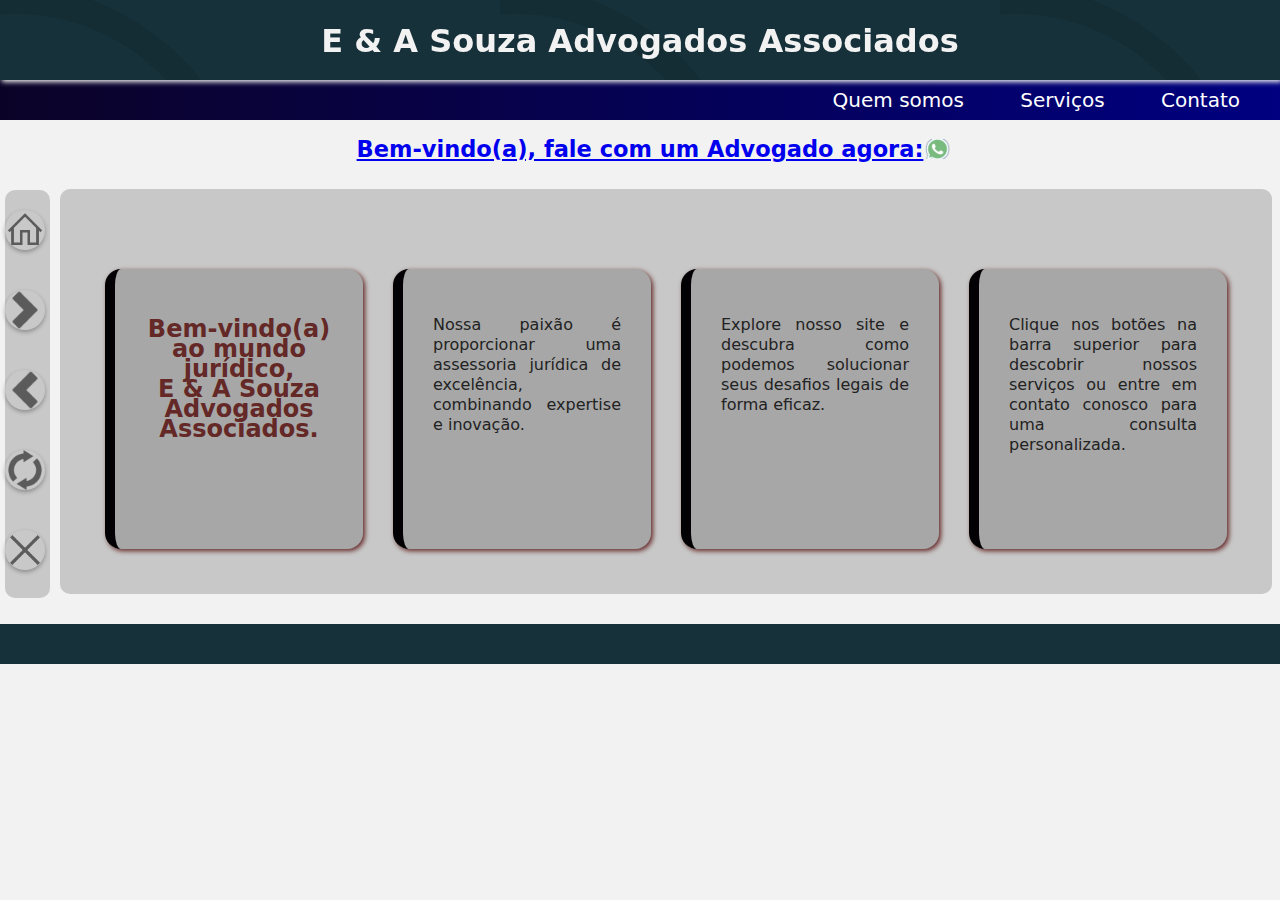
<file: index.html>
<!DOCTYPE html>
<html lang="pt-br">
  <head>
    <meta name="viewport" content="width=device-width, initial-scale=1">
    <link rel="StyleSheet" href="/css/style.css">
    <title>E & A Souza Advogados Associados</title>
   
</head>
<body>
  <header>
    <h1>E & A Souza Advogados Associados</h1>
  </header>
  <nav>
    <ul>
      <li><a href="index.php">Quem somos</a></li>
      <li><a href="servicos.php">Serviços</a></li>
      <li><a href="contato.php">Contato</a></li>
    </ul>
  </nav>
  

  <section >
    <div class="principal-title"><h2><a href="whatsapp.php">Bem-vindo(a), fale com um Advogado agora:</a></h2></div>
    <div class="card-container-master">

<div class="card-container">
  <h2>Bem-vindo(a) ao mundo jurídico,<br><strong>E & A Souza Advogados Associados</strong>.</h2>
</div>
<div class="card-container">
  <p>Nossa paixão é proporcionar uma assessoria jurídica de excelência, combinando expertise e inovação.</p>
</div>
<div class="card-container">
  <p>Explore nosso site e descubra como podemos solucionar seus desafios legais de forma eficaz.</p>
</div>
<div class="card-container">
  <p>Clique nos botões na barra superior para descobrir nossos serviços ou entre em contato conosco para uma consulta personalizada.</p>
</div>

  </section>

  <span class="card-span-container">

    <div class="element-1" onclick="window.location.href='index.php';">
    </div>
    <div class="element-2" onclick="window.location.href='servicos.php';">
    </div>
    <div class="element-3" onclick="window.location.href='index.php';">
    </div>
    <div class="element-4" onclick="window.location.href='#';">
    </div>
    <div class="element-5" onclick="window.location.href='#';">
    </div>
    
  </span>
  
  
 <script src="script.js"></script>
  
</body>
<footer>
  <?php  
  require_once 'footer.php'; 
  ?>
</footer>
</html>
</file>
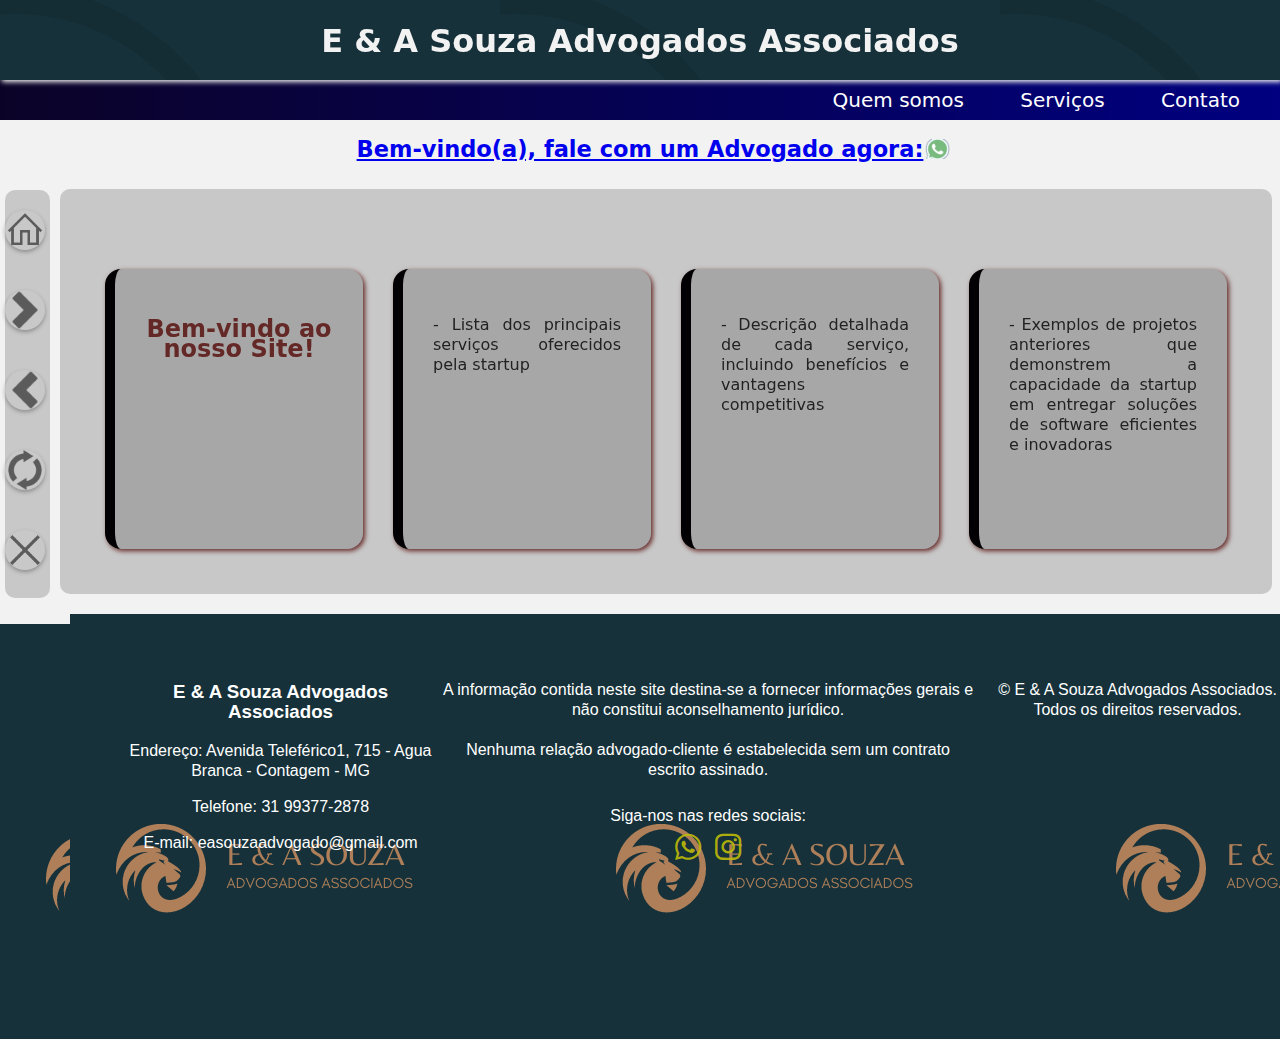
<file: concursos.html>
<!DOCTYPE html>
<html>
  <head>
    <meta name="viewport" content="width=device-width, initial-scale=1">
    <link rel="StyleSheet" href="/css/style.css">
    <title>E & A Souza Advogados Associados</title>
   
</head>
<body>
  <header>
    <h1>E & A Souza Advogados Associados</h1>
  </header>
  <nav>
    <ul>
      <li><a href="index.html">Quem somos</a></li>
      <li><a href="servicos.html">Serviços</a></li>
      <li><a href="contato.html">Contato</a></li>
    </ul>
  </nav>
  <section>
    <div class="principal-title"><h2><a href="https://wa.me/5531993772878">Bem-vindo(a), fale com um Advogado agora:</a></h2></div>
    <div class="card-container-master">
    <div class="card-container"><h2>Bem-vindo ao nosso Site! </h2></div>
    <div class="card-container"><p>- Lista dos principais serviços oferecidos pela startup</p></div>
    <div class="card-container"><p>- Descrição detalhada de cada serviço, incluindo benefícios e vantagens competitivas</p></div>
    <div class="card-container"><p>- Exemplos de projetos anteriores que demonstrem a capacidade da startup em entregar soluções de software eficientes e inovadoras</p> </div>
    </div>
  </section>
  
 <span class="card-span-container">
    <div class="element-1" onclick="window.location.href='index.html';">
    </div>
    <div class="element-2" onclick="window.location.href='contato.html';">
    </div>
    <div class="element-3" onclick="window.location.href='servicos.html';">
    </div>
    <div class="element-4" onclick="window.location.href='#';">
    </div>
    <div class="element-5" onclick="window.location.href='#';">
    </div>
  </span>
<script src="script.js"></script>
</body>
<footer>
  
 
    <div class="container-foot">
    <head>
       <link rel="stylesheet" href="https://cdnjs.cloudflare.com/ajax/libs/font-awesome/6.0.0-beta3/css/all.min.css">
   </head>
   
   <footer class="footer-container">
       <!--div class="logo-container">
           <img src="/assets/img/eas_1.png" alt="Logo do Escritório">
       </div-->
       <div class="info-container">
           <h3>E & A Souza Advogados Associados</h3>
           <p>Endereço: Avenida Teleférico1, 715 - Agua Branca - Contagem - MG </p>
           <p>Telefone: 31 99377-2878</p>
           <p>E-mail: easouzaadvogado@gmail.com</p>
       </div>
       <div class="copyright-container">
           <p>A informação contida neste site destina-se a fornecer informações gerais e não constitui aconselhamento jurídico.<br><br> Nenhuma relação advogado-cliente é estabelecida sem um contrato escrito assinado.</p><br>
           <p>Siga-nos nas redes sociais:
   
   <div class="btn_social">                 
      <ul class="social-icons">
           <li><a href="https://wa.me/5531993772878"><i class="fab fa-whatsapp"></i></a></li>
           <li><a href="https://www.instagram.com/seuinstagram/"><i class="fab fa-instagram"></i></a></li>
       </ul>
   </div>
               
       </p>
   
       <script src="script.js"></script>
           
       </div>
   
   <p>© <span id="current-year"></span> E & A Souza Advogados Associados. Todos os direitos reservados.</p>
   </p>
    </div>
  </footer>
</html>
</file>
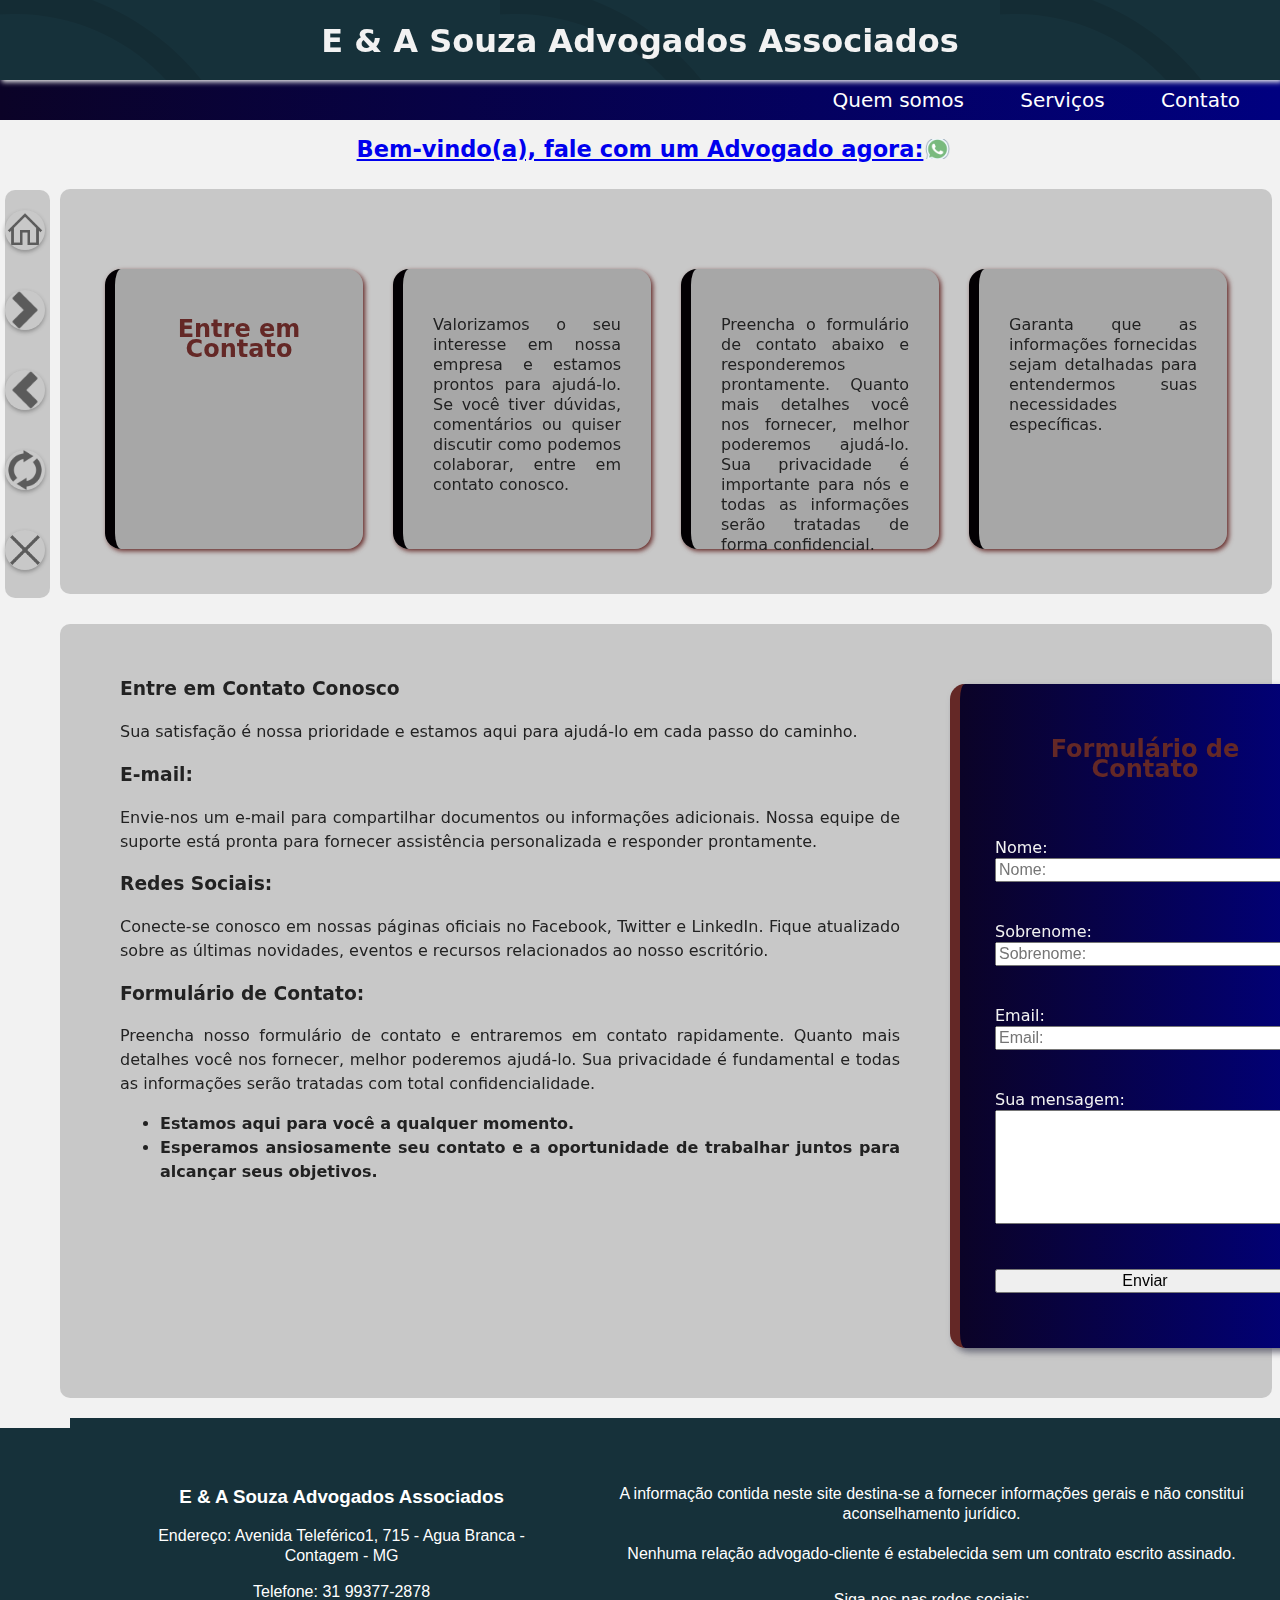
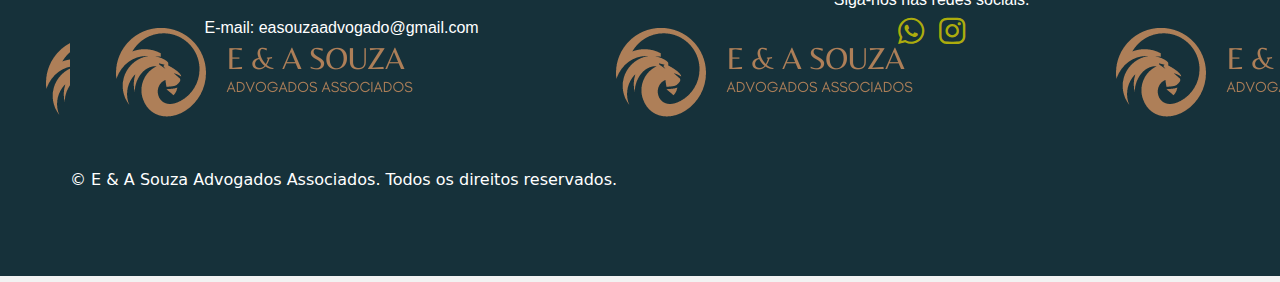
<file: contato.html>
<!DOCTYPE html>
<html>
  <head>
    <meta name="viewport" content="width=device-width, initial-scale=1">
    <link rel="StyleSheet" href="/css/style.css">
    <title>E & A Souza Advogados Associados</title>
   
</head>
<body>
  <header>
   
    <h1>E & A Souza Advogados Associados</h1>
  </header>
  <nav>
    <ul>
      <li><a href="index.html">Quem somos</a></li>
      <li><a href="servicos.html">Serviços</a></li>
      <li><a href="contato.html">Contato</a></li>
    </ul>
  </nav>
  <section>
    <div class="principal-title"><h2><a href="https://wa.me/5531993772878">Bem-vindo(a), fale com um Advogado agora:</a></h2></div>
    <div class="card-container-master">
      
    <div class="card-container"><h2>Entre em Contato</h2></div>
    <div class="card-container"><p>Valorizamos o seu interesse em nossa empresa e estamos prontos para ajudá-lo. Se você tiver dúvidas, comentários ou quiser discutir como podemos colaborar, entre em contato conosco.</p></div>
    <div class="card-container"><p>Preencha o formulário de contato abaixo e responderemos prontamente. Quanto mais detalhes você nos fornecer, melhor poderemos ajudá-lo. Sua privacidade é importante para nós e todas as informações serão tratadas de forma confidencial.</p></div>
    <div class="card-container"><p>Garanta que as informações fornecidas sejam detalhadas para entendermos suas necessidades específicas.</p></div>
</div>

  </section>

  <span class="card-span-container">

     <div class="element-1" onclick="window.location.href='index.html';">
    </div>
    <div class="element-2" onclick="window.location.href='contato.html';">
    </div>
    <div class="element-3" onclick="window.location.href='servicos.html';">
    </div>
    <div class="element-4" onclick="window.location.href='#';">
    </div>
    <div class="element-5" onclick="window.location.href='#';">
    </div>
  </span>

  <div class="card-container-master">
  
  <div class="form-container">

    <h2>Formulário de Contato</h2>

    <form action=""  method="POST">
      <div>
          <input type="number" name="id" placeholder="Número:" hidden><br><br>
      </div>
      <div>
          <label>Nome:</label>
          <input type="text" name="nome" placeholder="Nome:"><br><br>
      </div>
      <div>
          <label>Sobrenome:</label>
          <input type="text" name="sobrenome" placeholder="Sobrenome:"><br><br>
      </div>
       <div>
          <label>Email:</label>
          <input type="email" name="email" placeholder="Email:"><br><br>
       </div>
        <div>
           <label>Sua mensagem:</label>
           <textarea type="text" name="msg" rows="6" cols="23"></textarea><br><br>
      </div>
      <div>
          <input class="buttom" name="Enviar" type="submit" value="Enviar">
      </div>
  </form>
  </div>

 <div class="text-contact-container">

  <h3>Entre em Contato Conosco</h3>
  <p>Sua satisfação é nossa prioridade e estamos aqui para ajudá-lo em cada passo do caminho.</p>

  <h3>E-mail:</h3>
  <p>Envie-nos um e-mail para compartilhar documentos ou informações adicionais. Nossa equipe de suporte está pronta para fornecer assistência personalizada e responder prontamente.</p>
  
  <h3>Redes Sociais:</h3>
  <p>Conecte-se conosco em nossas páginas oficiais no Facebook, Twitter e LinkedIn. Fique atualizado sobre as últimas novidades, eventos e recursos relacionados ao nosso escritório.</p>

  <h3>Formulário de Contato:</h3>
  <p>Preencha nosso formulário de contato e entraremos em contato rapidamente. Quanto mais detalhes você nos fornecer, melhor poderemos ajudá-lo. Sua privacidade é fundamental e todas as informações serão tratadas com total confidencialidade.</p>

  <ul>
    <li><strong>Estamos aqui para você a qualquer momento.</strong></li>
    <li><strong>Esperamos ansiosamente seu contato e a oportunidade de trabalhar juntos para alcançar seus objetivos.</strong></li>
  </ul>
</div>

</div>
<script src="script.js"></script>
</body>
<footer>
 
  <div class="container-foot">
  <head>
     <link rel="stylesheet" href="https://cdnjs.cloudflare.com/ajax/libs/font-awesome/6.0.0-beta3/css/all.min.css">
 </head>
 
 <footer class="footer-container">
     <!--div class="logo-container">
         <img src="/assets/img/eas_1.png" alt="Logo do Escritório">
     </div-->
     <div class="info-container">
         <h3>E & A Souza Advogados Associados</h3>
         <p>Endereço: Avenida Teleférico1, 715 - Agua Branca - Contagem - MG </p>
         <p>Telefone: 31 99377-2878</p>
         <p>E-mail: easouzaadvogado@gmail.com</p>
     </div>
     <div class="copyright-container">
         <p>A informação contida neste site destina-se a fornecer informações gerais e não constitui aconselhamento jurídico.<br><br> Nenhuma relação advogado-cliente é estabelecida sem um contrato escrito assinado.</p><br>
         <p>Siga-nos nas redes sociais:
 
 <div class="btn_social">                 
    <ul class="social-icons">
         <li><a href="https://wa.me/5531993772878"><i class="fab fa-whatsapp"></i></a></li>
         <li><a href="https://www.instagram.com/seuinstagram/"><i class="fab fa-instagram"></i></a></li>
     </ul>
 </div>
             
     </p>
 
     <script src="script.js"></script>
         
     </div>
 </footer>
 <p>© <span id="current-year"></span> E & A Souza Advogados Associados. Todos os direitos reservados.</p>
 </p>
  </div>
  </footer>
</html>
</file>
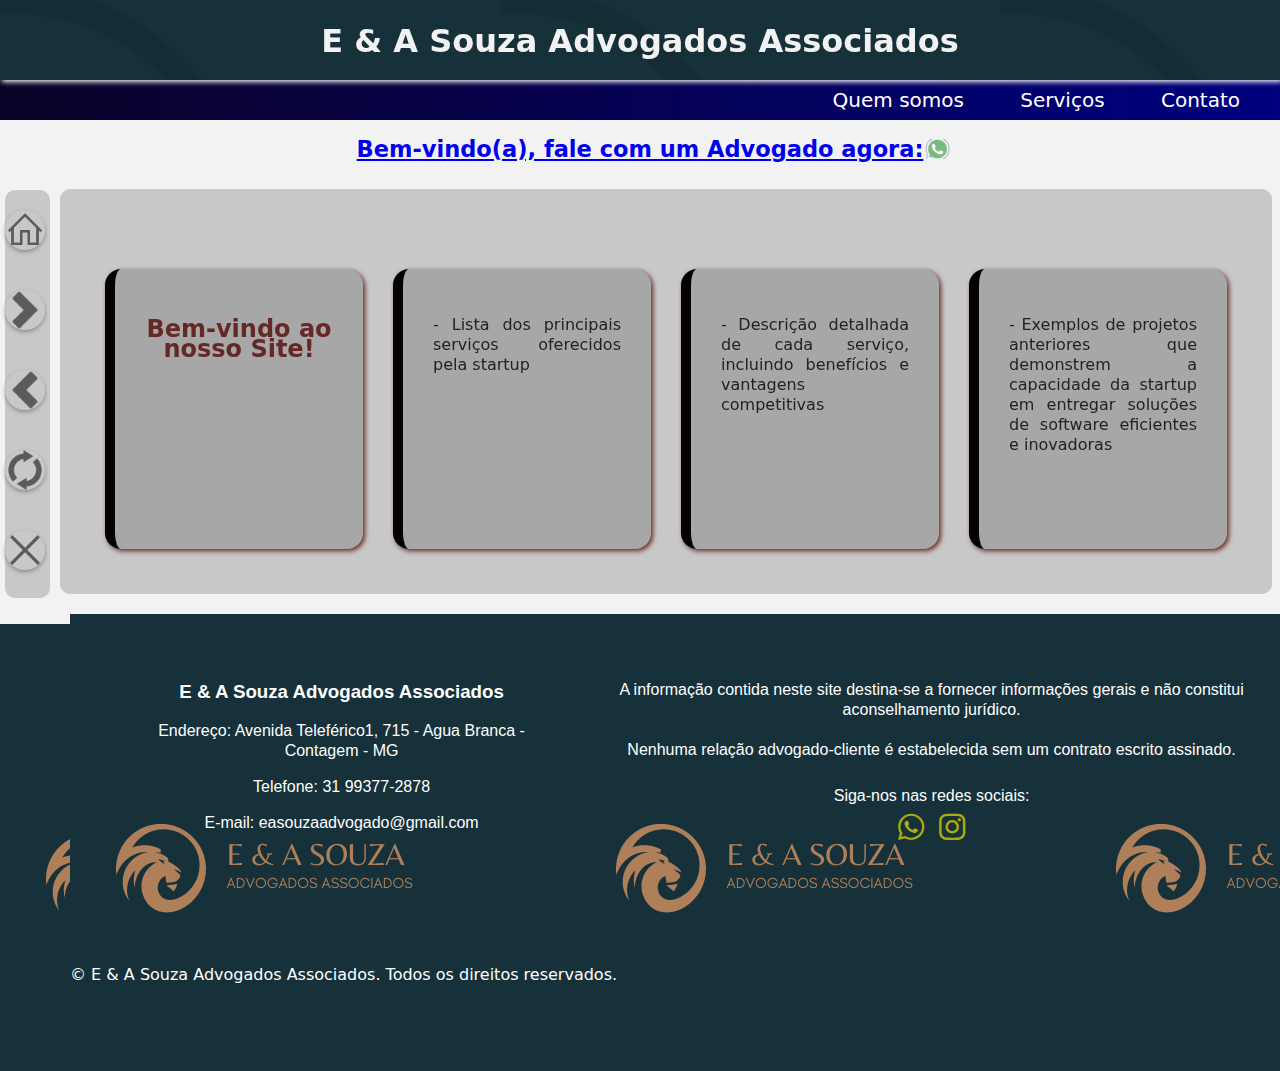
<file: extrajudicial.html>
<!DOCTYPE html>
<html>
  <head>
    <meta name="viewport" content="width=device-width, initial-scale=1">
    <link rel="StyleSheet" href="/css/style.css">
    <title>E & A Souza Advogados Associados</title>
   
</head>
<body>
  <header>
    <h1>E & A Souza Advogados Associados</h1>
  </header>
  <nav>
    <ul>
      <li><a href="index.html">Quem somos</a></li>
      <li><a href="servicos.html">Serviços</a></li>
      <li><a href="contato.html">Contato</a></li>
    </ul>
  </nav>
  <section>
    <div class="principal-title"><h2><a href="https://wa.me/5531993772878">Bem-vindo(a), fale com um Advogado agora:</a></h2></div>
    <div class="card-container-master">
    <div class="card-container"><h2>Bem-vindo ao nosso Site! </h2></div>
    <div class="card-container"><p>- Lista dos principais serviços oferecidos pela startup</p></div>
    <div class="card-container"><p>- Descrição detalhada de cada serviço, incluindo benefícios e vantagens competitivas</p></div>
    <div class="card-container"><p>- Exemplos de projetos anteriores que demonstrem a capacidade da startup em entregar soluções de software eficientes e inovadoras</p> </div>
    </div>
  </section>
  
 <span class="card-span-container">
    <div class="element-1" onclick="window.location.href='index.html';">
    </div>
    <div class="element-2" onclick="window.location.href='contato.html';">
    </div>
    <div class="element-3" onclick="window.location.href='servicos.html';">
    </div>
    <div class="element-4" onclick="window.location.href='#';">
    </div>
    <div class="element-5" onclick="window.location.href='#';">
    </div>
  </span>
<script src="script.js"></script>
</body>
<footer>
 
  <div class="container-foot">
  <head>
     <link rel="stylesheet" href="https://cdnjs.cloudflare.com/ajax/libs/font-awesome/6.0.0-beta3/css/all.min.css">
 </head>
 
 <footer class="footer-container">
     <!--div class="logo-container">
         <img src="/assets/img/eas_1.png" alt="Logo do Escritório">
     </div-->
     <div class="info-container">
         <h3>E & A Souza Advogados Associados</h3>
         <p>Endereço: Avenida Teleférico1, 715 - Agua Branca - Contagem - MG </p>
         <p>Telefone: 31 99377-2878</p>
         <p>E-mail: easouzaadvogado@gmail.com</p>
     </div>
     <div class="copyright-container">
         <p>A informação contida neste site destina-se a fornecer informações gerais e não constitui aconselhamento jurídico.<br><br> Nenhuma relação advogado-cliente é estabelecida sem um contrato escrito assinado.</p><br>
         <p>Siga-nos nas redes sociais:
 
 <div class="btn_social">                 
    <ul class="social-icons">
         <li><a href="https://wa.me/5531993772878"><i class="fab fa-whatsapp"></i></a></li>
         <li><a href="https://www.instagram.com/seuinstagram/"><i class="fab fa-instagram"></i></a></li>
     </ul>
 </div>
             
     </p>
 
     <script src="script.js"></script>
         
     </div>
 </footer>
 <p>© <span id="current-year"></span> E & A Souza Advogados Associados. Todos os direitos reservados.</p>
 </p>
  </div>
  </footer>
</html>
</file>
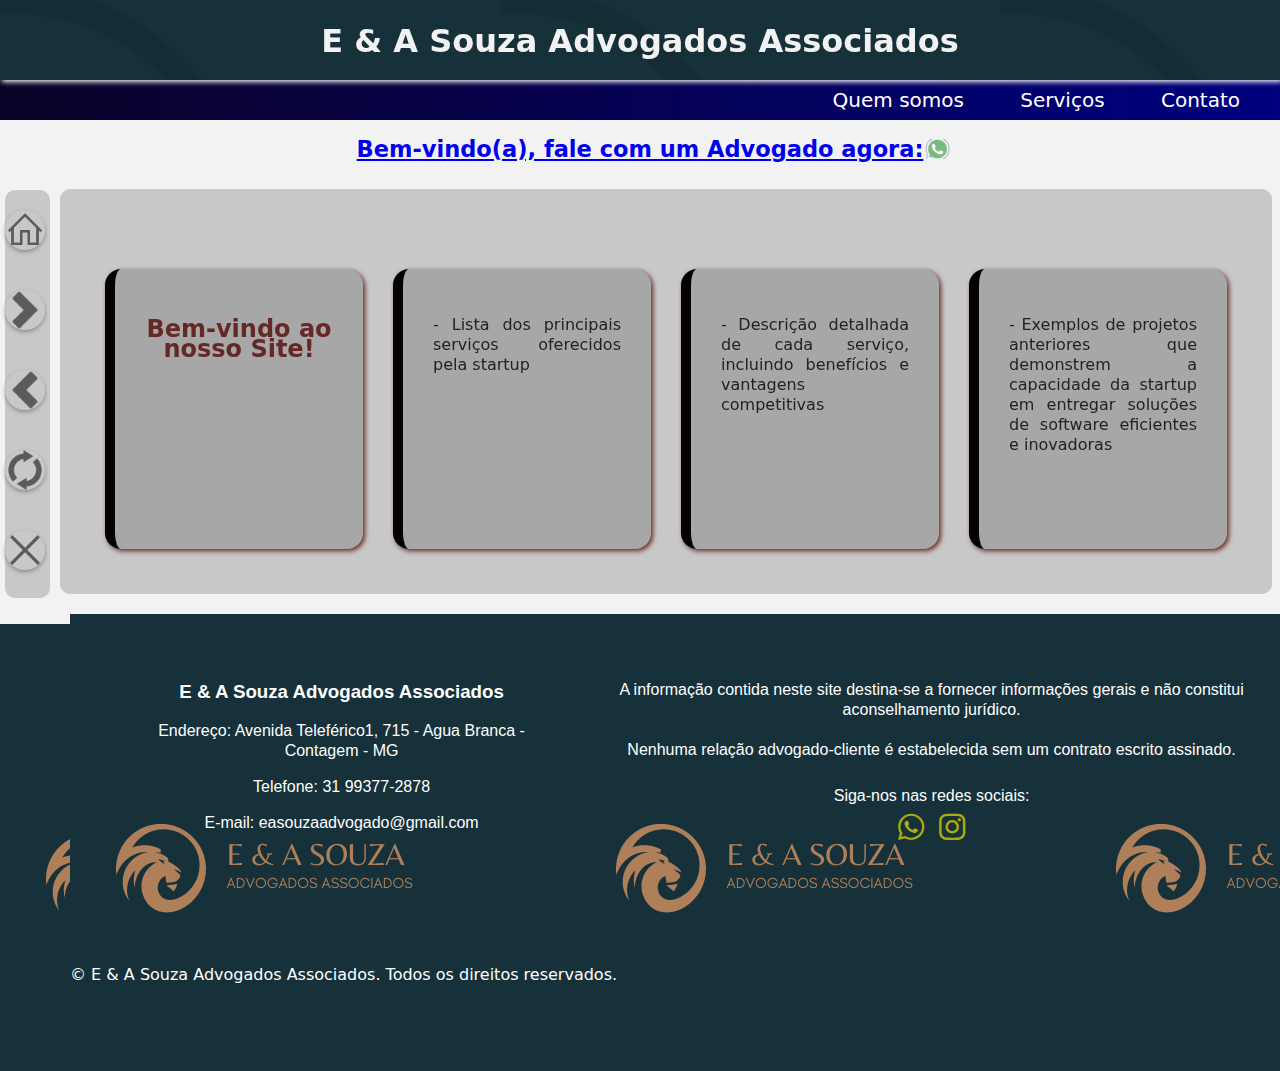
<file: regularizacao.html>
<!DOCTYPE html>
<html>
  <head>
    <meta name="viewport" content="width=device-width, initial-scale=1">
    <link rel="StyleSheet" href="/css/style.css">
    <title>E & A Souza Advogados Associados</title>
   
</head>
<body>
  <header>
    <h1>E & A Souza Advogados Associados</h1>
  </header>
  <nav>
    <ul>
      <li><a href="index.html">Quem somos</a></li>
      <li><a href="servicos.html">Serviços</a></li>
      <li><a href="contato.html">Contato</a></li>
    </ul>
  </nav>
  <section>
    <div class="principal-title"><h2><a href="whatsapp.html">Bem-vindo(a), fale com um Advogado agora:</a></h2></div>
    <div class="card-container-master">
    <div class="card-container"><h2>Bem-vindo ao nosso Site! </h2></div>
    <div class="card-container"><p>- Lista dos principais serviços oferecidos pela startup</p></div>
    <div class="card-container"><p>- Descrição detalhada de cada serviço, incluindo benefícios e vantagens competitivas</p></div>
    <div class="card-container"><p>- Exemplos de projetos anteriores que demonstrem a capacidade da startup em entregar soluções de software eficientes e inovadoras</p> </div>
    </div>
  </section>
  
 <span class="card-span-container">
    <div class="element-1" onclick="window.location.href='index.html';">
    </div>
    <div class="element-2" onclick="window.location.href='contato.html';">
    </div>
    <div class="element-3" onclick="window.location.href='servicos.html';">
    </div>
    <div class="element-4" onclick="window.location.href='#';">
    </div>
    <div class="element-5" onclick="window.location.href='#';">
    </div>
  </span>
<script src="script.js"></script>
</body>
<footer>
 
  <div class="container-foot">
  <head>
     <link rel="stylesheet" href="https://cdnjs.cloudflare.com/ajax/libs/font-awesome/6.0.0-beta3/css/all.min.css">
 </head>
 
 <footer class="footer-container">
     <!--div class="logo-container">
         <img src="/assets/img/eas_1.png" alt="Logo do Escritório">
     </div-->
     <div class="info-container">
         <h3>E & A Souza Advogados Associados</h3>
         <p>Endereço: Avenida Teleférico1, 715 - Agua Branca - Contagem - MG </p>
         <p>Telefone: 31 99377-2878</p>
         <p>E-mail: easouzaadvogado@gmail.com</p>
     </div>
     <div class="copyright-container">
         <p>A informação contida neste site destina-se a fornecer informações gerais e não constitui aconselhamento jurídico.<br><br> Nenhuma relação advogado-cliente é estabelecida sem um contrato escrito assinado.</p><br>
         <p>Siga-nos nas redes sociais:
 
 <div class="btn_social">                 
    <ul class="social-icons">
         <li><a href="https://wa.me/5531993772878"><i class="fab fa-whatsapp"></i></a></li>
         <li><a href="https://www.instagram.com/seuinstagram/"><i class="fab fa-instagram"></i></a></li>
     </ul>
 </div>
             
     </p>
 
     <script src="script.js"></script>
         
     </div>
 </footer>
 <p>© <span id="current-year"></span> E & A Souza Advogados Associados. Todos os direitos reservados.</p>
 </p>
  </div>   
 
     
 </footer>
</html>
</file>
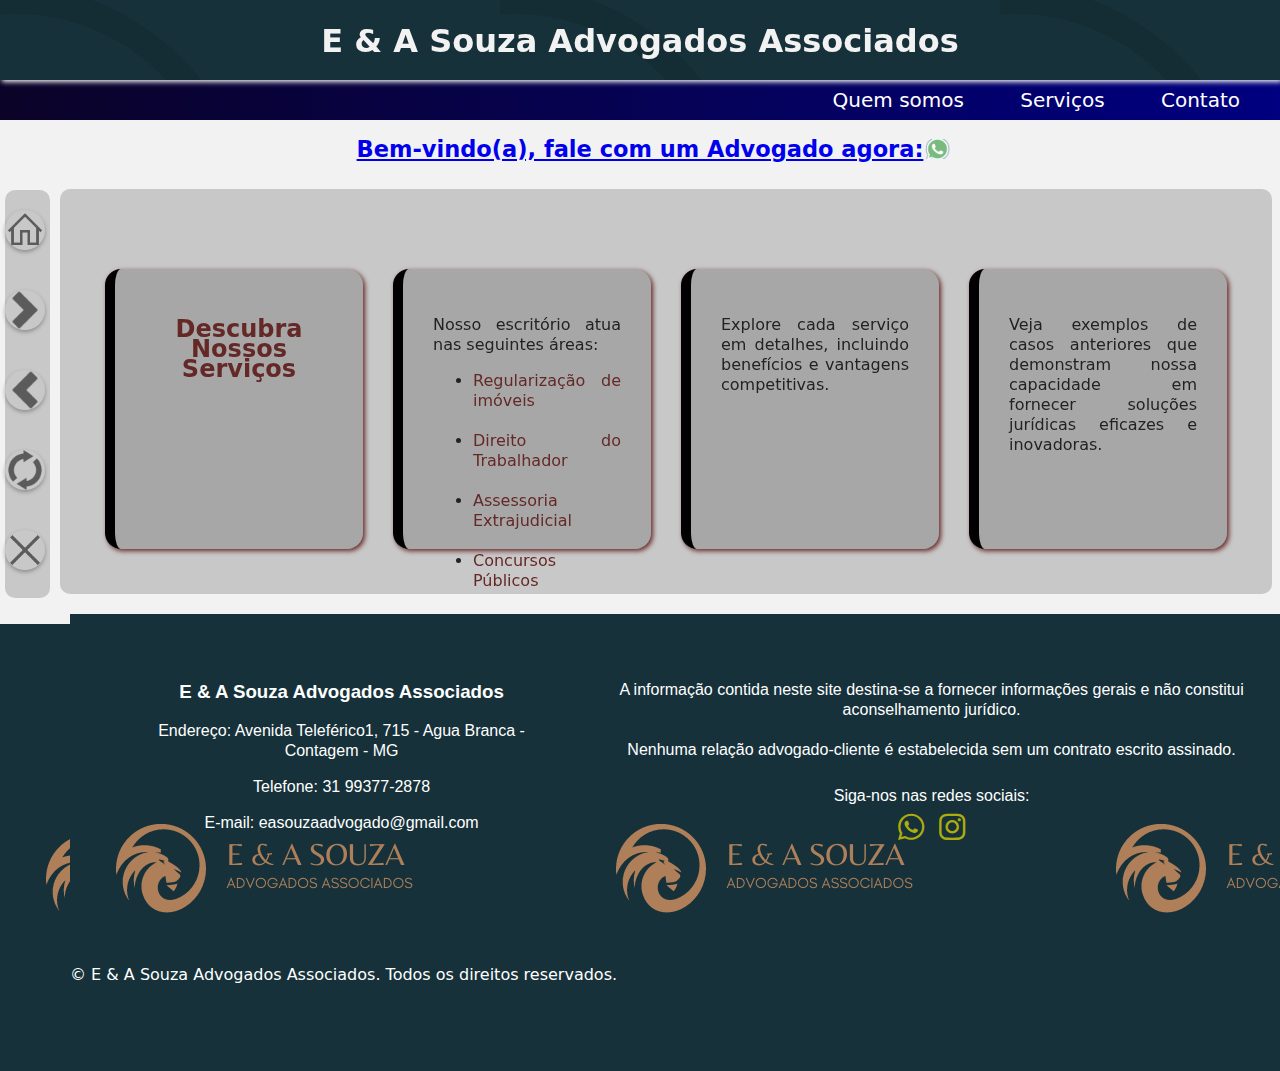
<file: servicos.html>
<!DOCTYPE html>
<html>
  <head>
    <meta name="viewport" content="width=device-width, initial-scale=1">
    <link rel="StyleSheet" href="/css/style.css">
    <title>E & A Souza Advogados Associados</title>
   
</head>
<body>
  <header>
    <h1>E & A Souza Advogados Associados</h1>
  </header>
  <nav>
    <ul>
      <li><a href="index.html">Quem somos</a></li>
      <li><a href="servicos.html">Serviços</a></li>
      <li><a href="contato.html">Contato</a></li>
    </ul>
  </nav>
  <section>
    <div class="principal-title"><h2><a href="https://wa.me/5531993772878">Bem-vindo(a), fale com um Advogado agora:</a></h2></div>
<div class="card-container-master">
  <div class="card-container"><h2>Descubra Nossos Serviços</h2></div>
  <div class="card-container">
    <p>Nosso escritório atua nas seguintes áreas:</p>
    <ul class="card-servicos">
      <li><a href="regularizacao.html">Regularização de imóveis</a></li><br>
      <li><a href="trabalhador.html">Direito do Trabalhador</a></li><br>
      <li><a href="extrajudicial.html">Assessoria Extrajudicial</a></li><br>
      <li><a href="concursos.html">Concursos Públicos</a></li>
    </ul>
  </div>
  <div class="card-container"><p>Explore cada serviço em detalhes, incluindo benefícios e vantagens competitivas.</p></div>
  <div class="card-container"><p>Veja exemplos de casos anteriores que demonstram nossa capacidade em fornecer soluções jurídicas eficazes e inovadoras.</p></div>
</div>

  </section>
  
 <span class="card-span-container">
    <div class="element-1" onclick="window.location.href='index.html';">
    </div>
    <div class="element-2" onclick="window.location.href='contato.html';">
    </div>
    <div class="element-3" onclick="window.location.href='servicos.html';">
    </div>
    <div class="element-4" onclick="window.location.href='#';">
    </div>
    <div class="element-5" onclick="window.location.href='#';">
    </div>
  </span>
<script src="script.js"></script>
</body>
<footer>
 
  <div class="container-foot">
  <head>
     <link rel="stylesheet" href="https://cdnjs.cloudflare.com/ajax/libs/font-awesome/6.0.0-beta3/css/all.min.css">
 </head>
 
 <footer class="footer-container">
     <!--div class="logo-container">
         <img src="/assets/img/eas_1.png" alt="Logo do Escritório">
     </div-->
     <div class="info-container">
         <h3>E & A Souza Advogados Associados</h3>
         <p>Endereço: Avenida Teleférico1, 715 - Agua Branca - Contagem - MG </p>
         <p>Telefone: 31 99377-2878</p>
         <p>E-mail: easouzaadvogado@gmail.com</p>
     </div>
     <div class="copyright-container">
         <p>A informação contida neste site destina-se a fornecer informações gerais e não constitui aconselhamento jurídico.<br><br> Nenhuma relação advogado-cliente é estabelecida sem um contrato escrito assinado.</p><br>
         <p>Siga-nos nas redes sociais:
 
 <div class="btn_social">                 
    <ul class="social-icons">
         <li><a href="https://wa.me/5531993772878"><i class="fab fa-whatsapp"></i></a></li>
         <li><a href="https://www.instagram.com/seuinstagram/"><i class="fab fa-instagram"></i></a></li>
     </ul>
 </div>
             
     </p>
 
     <script src="script.js"></script>
         
     </div>
 </footer>
 <p>© <span id="current-year"></span> E & A Souza Advogados Associados. Todos os direitos reservados.</p>
 </p>
  </div>   
 
     
 </footer>
</html>
</file>
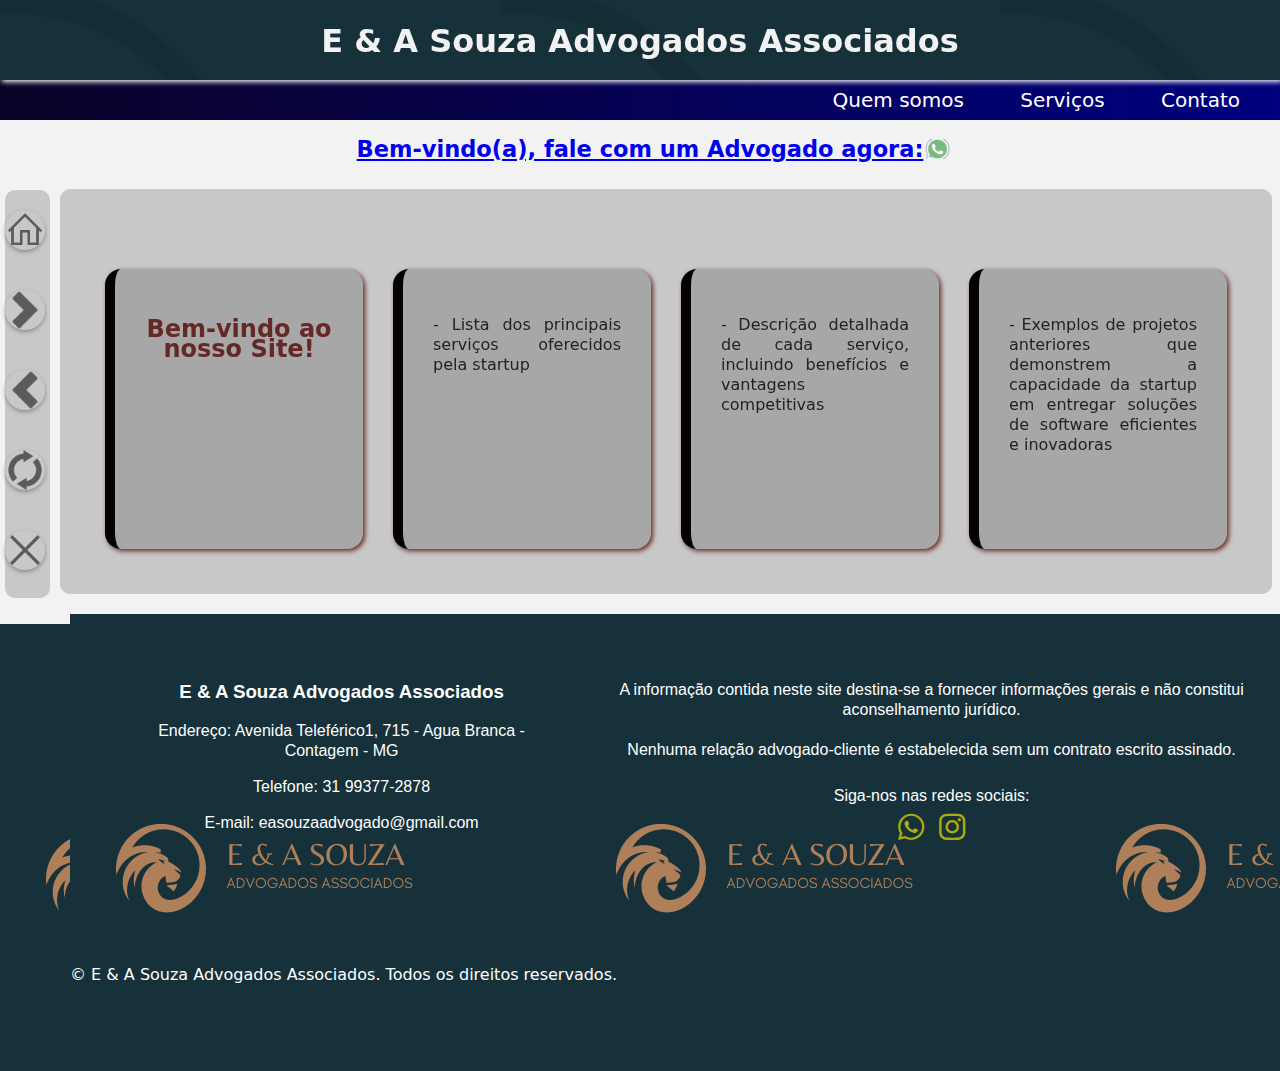
<file: trabalhador.html>
<!DOCTYPE html>
<html>
  <head>
    <meta name="viewport" content="width=device-width, initial-scale=1">
    <link rel="StyleSheet" href="/css/style.css">
    <title>E & A Souza Advogados Associados</title>
   
</head>
<body>
  <header>
    <h1>E & A Souza Advogados Associados</h1>
  </header>
  <nav>
    <ul>
      <li><a href="index.html">Quem somos</a></li>
      <li><a href="servicos.html">Serviços</a></li>
      <li><a href="contato.html">Contato</a></li>
    </ul>
  </nav>
  <section>
    <div class="principal-title"><h2><a href="https://wa.me/5531993772878">Bem-vindo(a), fale com um Advogado agora:</a></h2></div>
    <div class="card-container-master">
    <div class="card-container"><h2>Bem-vindo ao nosso Site! </h2></div>
    <div class="card-container"><p>- Lista dos principais serviços oferecidos pela startup</p></div>
    <div class="card-container"><p>- Descrição detalhada de cada serviço, incluindo benefícios e vantagens competitivas</p></div>
    <div class="card-container"><p>- Exemplos de projetos anteriores que demonstrem a capacidade da startup em entregar soluções de software eficientes e inovadoras</p> </div>
    </div>
  </section>
  
 <span class="card-span-container">
    <div class="element-1" onclick="window.location.href='index.html';">
    </div>
    <div class="element-2" onclick="window.location.href='contato.html';">
    </div>
    <div class="element-3" onclick="window.location.href='servicos.html';">
    </div>
    <div class="element-4" onclick="window.location.href='#';">
    </div>
    <div class="element-5" onclick="window.location.href='#';">
    </div>
  </span>
<script src="script.js"></script>
</body>
<footer>
 
  <div class="container-foot">
  <head>
     <link rel="stylesheet" href="https://cdnjs.cloudflare.com/ajax/libs/font-awesome/6.0.0-beta3/css/all.min.css">
 </head>
 
 <footer class="footer-container">
     <!--div class="logo-container">
         <img src="/assets/img/eas_1.png" alt="Logo do Escritório">
     </div-->
     <div class="info-container">
         <h3>E & A Souza Advogados Associados</h3>
         <p>Endereço: Avenida Teleférico1, 715 - Agua Branca - Contagem - MG </p>
         <p>Telefone: 31 99377-2878</p>
         <p>E-mail: easouzaadvogado@gmail.com</p>
     </div>
     <div class="copyright-container">
         <p>A informação contida neste site destina-se a fornecer informações gerais e não constitui aconselhamento jurídico.<br><br> Nenhuma relação advogado-cliente é estabelecida sem um contrato escrito assinado.</p><br>
         <p>Siga-nos nas redes sociais:
 
 <div class="btn_social">                 
    <ul class="social-icons">
         <li><a href="https://wa.me/5531993772878"><i class="fab fa-whatsapp"></i></a></li>
         <li><a href="https://www.instagram.com/seuinstagram/"><i class="fab fa-instagram"></i></a></li>
     </ul>
 </div>
             
     </p>
 
     <script src="script.js"></script>
         
     </div>
 </footer>
 <p>© <span id="current-year"></span> E & A Souza Advogados Associados. Todos os direitos reservados.</p>
 </p>
  </div>   
 
     
 </footer>
</html>
</file>
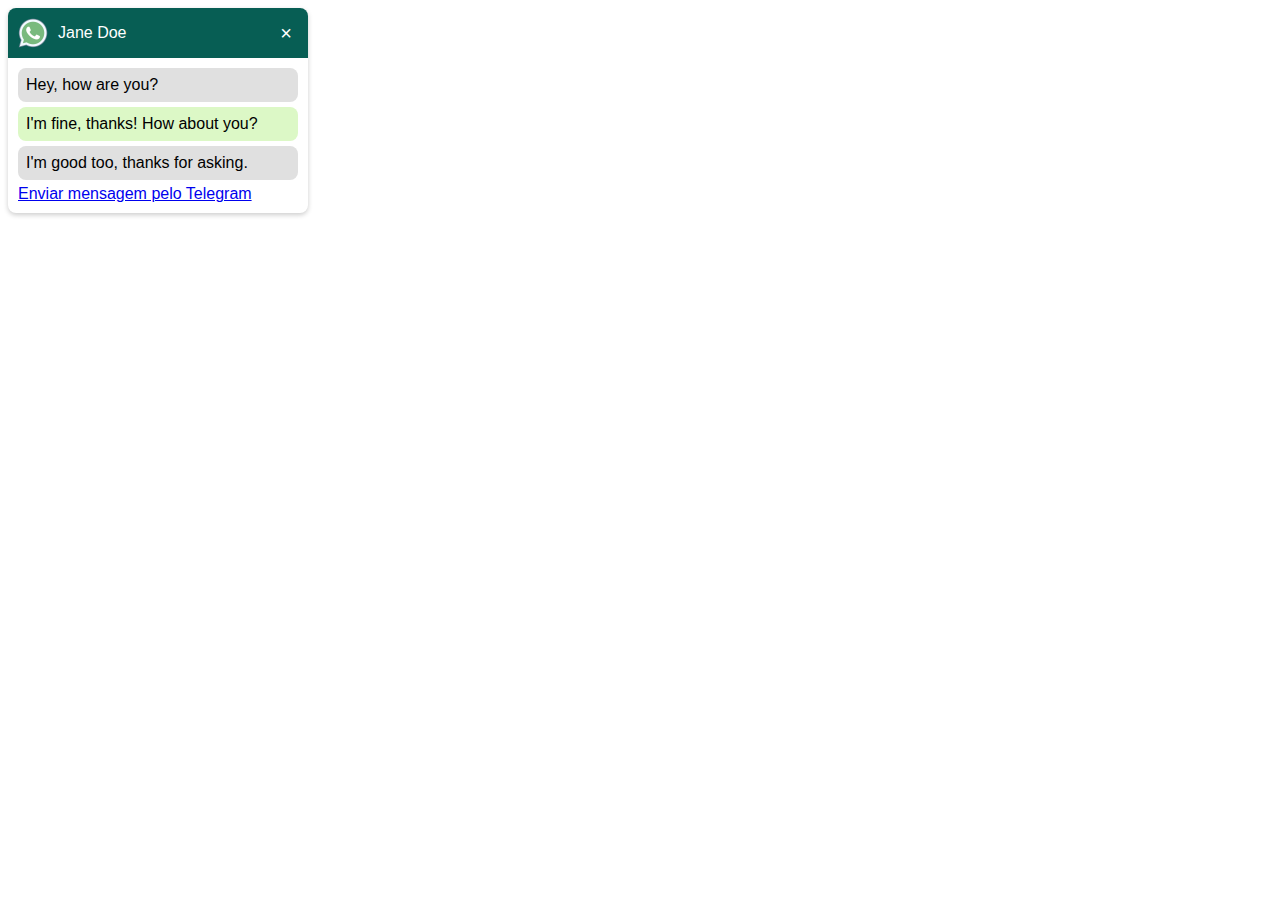
<file: whatsapp.html>
<!DOCTYPE html>
<html lang="en">
<head>
  <meta charset="UTF-8">
  <meta name="viewport" content="width=device-width, initial-scale=1.0">
  <title>WhatsApp Conversation Popup</title>
  <link rel="stylesheet" href="/css/stylezap.css">
</head>
<body>
  <div class="popup" id="popup">
    <div class="header">
      <img src="/assets/img/whatsapp_480px.png" alt="WhatsApp Logo">
      <span class="title">Jane Doe</span>
      <button class="close-btn">&times;</button>
    </div>
    <div class="conversation">
      <div class="message">Hey, how are you?</div>
      <div class="message received">I'm fine, thanks! How about you?</div>
      <div class="message">I'm good too, thanks for asking.</div>
      <a href="https://t.me/meuusername">Enviar mensagem pelo Telegram</a>

    </div>
  </div>
  <script src="script.js"></script>
</body>
</html>
</file>
<file: css/style.css>
/* Estilos CSS */

    body {
      font-family: system-ui, -apple-system, BlinkMacSystemFont, 'Segoe UI', Roboto, Oxygen, Ubuntu, Cantarell, 'Open Sans', 'Helvetica Neue', sans-serif;
      line-height: 20px;
      margin: 0;
      padding: 0;
      background-color: #f2f2f2;
}

    header {
      background: url('/assets/img/eas_3.png');
      box-shadow: 2px 2px 5px;
      color: #f2f2f2;
      padding: 10px;
      margin: 0;
      position: fixed;
      text-align: center;
      top: 0;
      left: 0;
      width: 100%;
      height: 80px;
      box-sizing: border-box;
}

    nav {
     background-image: linear-gradient(to right, #0b0327,navy);
     margin: 50px 0 0 0; 
     padding: 40px 0 10px 0;
     text-align: right;
     font-size: 20px;
     
}

    nav ul {
      list-style-type: none;
      margin: 0;
      padding: 30px;
      display: inline;
      justify-content: space-around;
}

    nav ul li {
      display: inline-block;
      margin: 0 0 0 30px;
}

    nav ul li a {
      color: #ffffff;
      text-decoration: none;
      padding: 5px 10px;
}

    nav ul li a:hover {
      color: #ffffff66;
      text-decoration: none;
      padding: 5px 10px;
}
    
    footer {
      
      background: url('/assets/img/eas_2.png');
      display: flex;
      width:100% ;
      background-color: #222222;
      color: #fff;
      padding: 20px;
      
} 

    .container-foot{
      margin-top: -80px;
      padding: 50px;
      width: auto;
      height: auto;
}

    .container-foot-2{
      display: block;
      margin: 120px auto;
      margin-left: -400px;
      justify-content: flex-end;
      font-size: 19px;
}

    .form-container{
  
      position: relative;
      background:linear-gradient(to right, #0b0327,navy);
      color: #f2f2f2;
      text-align:left;
      border-radius: 15px;
      box-shadow: 4px 4px 7px #696A78;
      margin: 30px 60px 30px 60px;
      padding: 35px;
      height: 450px;
      width: auto;
      border-left: 10px solid #642826;
     
}

    .form-container, input, textarea {
			font-size: 16px;
      width: 300px;
      height: 50%;
      margin-bottom: 20px;
      right: -800px;    
     
}
    .text-contact-container{
      display: block;
      position: absolute;
      text-align: justify;
      color: #222222;
      bottom: 20px;
      top: 5px;
      margin: 0;
      padding: 30px;
      width: 780px;
      line-height: 24px;
}

    .card-container-master{
      background-color: #22222233;
      color: #f2f2f2;
      display:flex;
      text-align:justify;
      position: relative;
      border-radius: 10px;
      margin: 30px 60px 30px 60px;
      padding: 30px;
      width: 90%;
      height: auto;
}
   
    .card-container{
      background-color: #22222233;
      box-shadow: 2px 2px 5px #642826;
      color: #222222;
      /*flex:1;
      flex-wrap: wrap;
      position: absolute;*/
      border-radius: 16px 16px 16px 16px;
      margin: 15px;
      margin-top: 50px;
      padding: 30px;
      width: 1800px;
      height: 220px;
      border-left: 10px solid #030003;
      text-decoration: none;
}

    .card-span-container{
     display: block;
     justify-content: space-evenly;
     background-color: #22222233;
     color: #f2f2f2;
     position: absolute;
     border-radius: 10px;
     top: 190px;
     left: 5px;
     width: 45px;
     height: 408px;
}

    .element-1{
    background: url('/assets/img/home_512px.png');
    background-repeat: no-repeat;
    background-size: cover;
    background-position: center;
    cursor: pointer;
    margin-bottom: 40px;
    width: 40px;
    height: 40px;
    border-radius: 50%;
    box-shadow: 0 2px 4px rgba(0, 0, 0, 0.3);
    margin-top: 20px;
}

    .element-2{
    background: url('/assets/img/icons8_chevron8_right_48.png');
    background-repeat: repeat;
    background-size: cover;
    background-position: top left;
    cursor: pointer;
    margin-bottom: 40px;
    width: 40px;
    height: 40px;
    border-radius: 50%;
    box-shadow: 0 2px 4px rgba(0, 0, 0, 0.3);
}

    .element-3{
    background: url('/assets/img/icons8_chevron8_left_48.png');
    background-repeat: no-repeat;
    background-size: cover;
    background-position: center;
    cursor: pointer;
    margin-bottom: 40px;
    width: 40px;
    height: 40px;
    border-radius: 50%;
    box-shadow: 0 2px 4px rgba(0, 0, 0, 0.3);
}

    .element-4{
    background: url('/assets/img/synchronize_208px.png');
    background-repeat: no-repeat;
    background-size: cover;
    background-position: center;
    cursor: pointer;
    margin-bottom: 40px;
    width: 40px;
    height: 40px;
    border-radius: 50%;
    box-shadow: 0 2px 4px rgba(0, 0, 0, 0.3);
}

     .element-5{
    background: url('/assets/img/close_500px.png');
    background-repeat: no-repeat;
    background-size: cover;
    background-position: center;
    cursor: pointer;
    margin-bottom: 40px;
    width: 40px;
    height: 40px;
    border-radius: 50%;
    box-shadow: 0 2px 4px rgba(0, 0, 0, 0.3);
}

.element-1,.element-2,
.element-3,.element-4,
.element-5, ul li a:hover{
  color: yellow;
}

    h2{
      text-align: center;
      color:#642826;
}

    img {
      background-position: center;
      background-size: 50px 50px;
      display: inline-block;
}

    @keyframes move {
      0% { transform: translateX(0); }
      100% { transform: translateX(500px); }
}

    @keyframes move {
      0% { opacity: 1; }
      50% { opacity: 0; }
      100% { opacity: 1; }
}

.principal-title {
     animation: move 2s 1;
     text-decoration: none;
     background-image: url('/assets/img/whatsapp_480px.png');
     background-position:925px;
     background-size: 25px;
     background-repeat: no-repeat;
     text-align: left;
     font-size: 15px;

}

.card-servicos a{
  text-decoration: none;
  color: #642826;
  font-size: 16px;
  text-align: left;
  
}


.footer-container {
    background-color: #f2f2f2;
    padding: 50px;
    text-align: center;
    font-family: Arial, sans-serif;
}

.logo-container {
    margin-bottom: 50px;
}

.logo-container img {
  background-color: transparent;
    width: 150px; /* Ajuste conforme necessário */
    height: 150px;
}

.info-container {
    margin-bottom: 50px;
}

.info-container h4 {
    font-size: 1.2em;
}

.copyright-container p {
    margin-bottom: -10px;
}

#current-year {
    font-weight: bold;
}


.developer-info {
    font-style: italic;
}


.social-icons {
    list-style: none;
    padding: 0;
}

.social-icons li {
    display: inline-block;
    margin-right: 10px; /* Ajuste conforme necessário */
}

.social-icons li:last-child {
    margin-right: 0;
}

.social-icons a {
    color: #bcb909eb; /* Cor dos ícones */
    font-size: 30px; /* Tamanho dos ícones */
}

/* Media Queries para dispositivos móveis 
@media only screen and (max-width: 600px) {
  nav ul {
      display: block;
      text-align: center;
  }

  nav ul li {
      display: block;
      margin: 10px 0;
  }

  .container-foot,
  .form-container,
  .card-container-master,
  .card-container {
      width: 90%;
  }

  .card-container {
      padding: 15px;
  }

  .footer-container {
      padding: 10px;
  }
}
*/
</file>
<file: css/stylezap.css>
body {
    font-family: Arial, sans-serif;
}

.popup {
    max-width: 300px;
    background-color: #fff;
    box-shadow: 0 2px 5px rgba(0, 0, 0, 0.2);
    border-radius: 8px;
    overflow: hidden;
}

.header {
    background-color: #075e54;
    color: #fff;
    padding: 10px;
    display: flex;
    align-items: center;
}

.header img {
    width: 30px;
    height: 30px;
    margin-right: 10px;
}

.title {
    flex-grow: 1;
}

.close-btn {
    background: none;
    border: none;
    color: #fff;
    font-size: 20px;
    cursor: pointer;
}

.close-btn:focus {
    outline: none;
}

.conversation {
    padding: 10px;
}

.message {
    background-color: #e0e0e0;
    padding: 8px;
    border-radius: 8px;
    margin-bottom: 5px;
}

.received {
    background-color: #dcf8c6;
}
</file>
